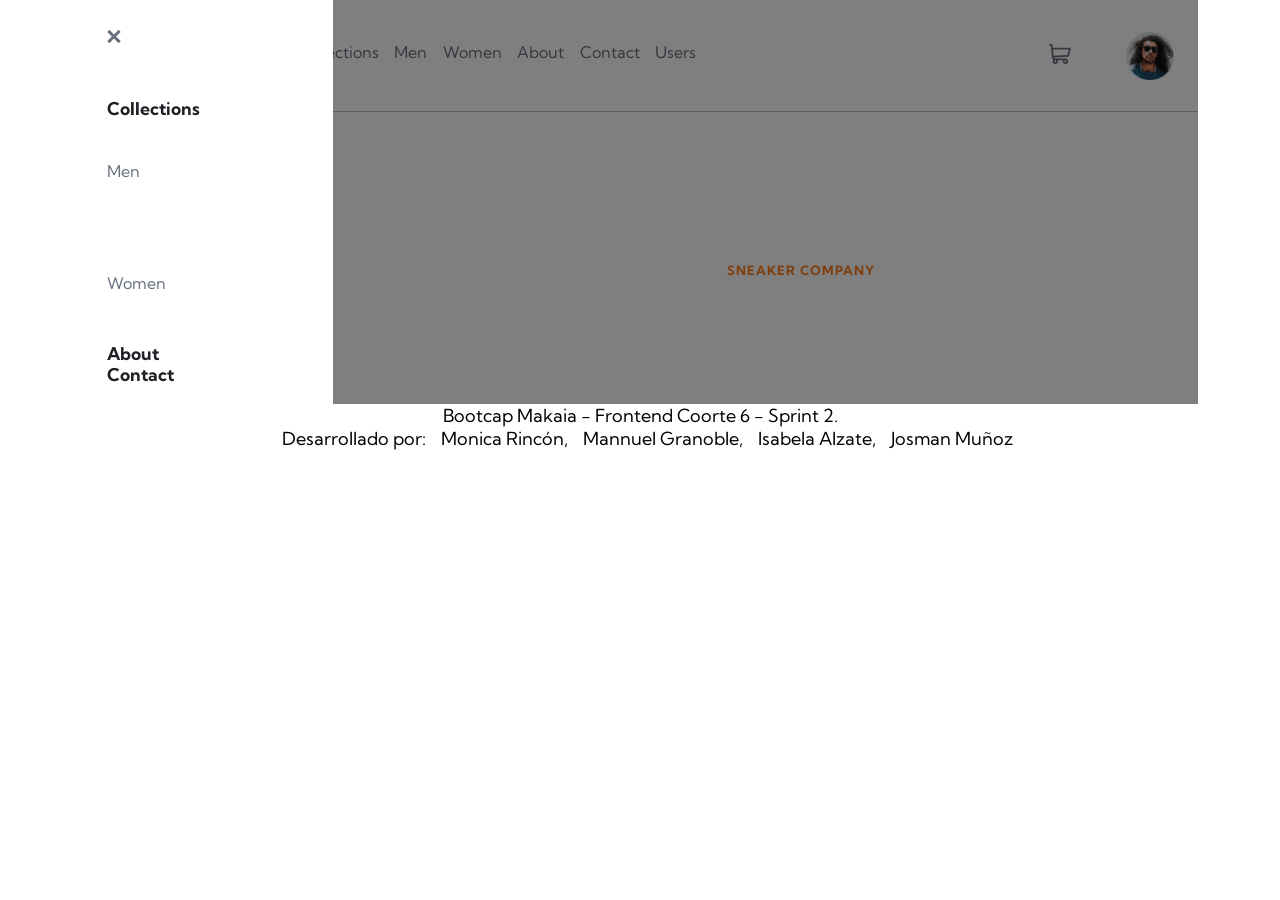
<file: detalles.html>
<!DOCTYPE html>
<html lang="en">
<head>
  <meta charset="UTF-8">
  <meta name="viewport" content="width=device-width, initial-scale=1.0"> 

  <link rel="icon" type="image/png" sizes="32x32" href="./images/favicon-32x32.png">
  
  <title>E-commerce - Sprint 2</title>
  <link rel="stylesheet" href="./main.css">
</head>
<body>
  
  <main class="main-container">
    <header class="header">
      <div class="header__navigation">
        <img class="header__menu" src="./images/icon-menu.svg" alt="menu icon">
        <img class="header__logo" src="./images/logo.svg" alt="logo">
        <!--Navbar version normal-->
        <nav class="navbar">
          <ul class="navbar__items">
            <li><a class="navbar__link" href="index.html">Collections</a></li>
            <li><a class="navbar__link" href="index.html?param1=hombre" >Men</a></li>
            <li><a class="navbar__link" href="index.html?param1=mujer" >Women</a></li>
            <li><a class="navbar__link" href="#">About</a></li>
            <li><a class="navbar__link" href="#">Contact</a></li>
            <li><a href="usuarios.html" class="navbar__link" href="#">Users</a></li>
          </ul>
        </nav>
        <!--Fin Navbar version normal-->
      </div>
      
      <!--navBar version movil -->
      <div class="modal-navbar__background">
        <nav class="modal-navbar">
          <img class="modal-navbar__close-icon" src="./images/icon-close.svg" alt="" srcset="">
          <ul class="modal-navbar__items">
            <li><a class="modal-navbar__link" href="#">Collections</a></li>
            <li><a class="navbar__link" href="index.html?param1=hombre" >Men</a></li>
            <li><a class="navbar__link" href="index.html?param1=mujer" >Women</a></li>
            <li><a class="modal-navbar__link" href="#">About</a></li>
            <li><a class="modal-navbar__link" href="#">Contact</a></li>
          </ul>
        </nav>
      </div>
      <!--Fin navBar version movil -->

      <!--contenedor carrito de compras y usuario -->
      <div class="header__cart-user">
        <div class="header__cart">
          <div class="header__cart--notification">0</div>
          <img src="./images/icon-cart.svg" alt="">
        </div>
        <img class="header__user" src="./images/image-avatar.png" alt="">
      </div>
      <!--fin contenedor carrito de compras y usuario -->
    </header>

    <section class="content">
      <article >
        <div id="carrusel" class="gallery">
         <!--Este es el contenedor de las 4 imagenes pequeñas que se ven en la parte inferior-->
        </div>
      </article>

      <article  class="details">
        <div id="details">
          <h2 class="details__company">Sneaker Company</h2>
        </div>
        
      </article>
    </section>

    <!-- Carrito de compras -->
    <div class="cart-modal">
      <p class="cart-modal__title">Cart</p>
      <div class="cart-modal__chekout-container">
        <div class="cart-modal__details-container">
          <img class="cart-modal__image" src="./images/image-product-1-thumbnail.jpg" alt="">
          <div>
            <p class="cart-modal__product">Autumn Limited Edition...</p>
            <p class="cart-modal__price">$125 x3 <span>$375.00</span> </p>
          </div>
          <img class="cart-modal__delete" src="./images/icon-delete.svg" alt="delete">
        </div>
        <button type="button" class="cart-modal__chekount"  >Checkout</button>
      </div>
    </div>
    <!-- Fin Carrito de compras -->

    
  </main>
  
  <footer class="attribution">
    Bootcap Makaia - Frontend Coorte 6 - Sprint 2. <br>
    <ul class="attribution-nombres">
      <li><a class="attribution-nombre" href="#">Desarrollado por:</a></li>
      <li><a class="attribution-nombre" href="#">Monica Rincón,</a></li>
      <li><a class="attribution-nombre" href="#">Mannuel Granoble,</a></li>
      <li><a class="attribution-nombre" href="#">Isabela Alzate, </a></li>
      <li><a class="attribution-nombre" href="#">Josman Muñoz</a></li>
    </ul>
        
  </footer>

  <!-- Galeri con zoom -->
  <div class="modal-gallery__background">
    <article class="modal-gallery">
      <div class="modal-gallery__close-container">
        <img class="modal-gallery__close" src="./images/icon-close.svg" alt="icon close">
      </div>
      <div class="modal-gallery__image-container">
        <img class="modal-gallery__previus" src="./images/icon-previous.svg" alt="previus">
        <img class="modal-gallery__next" src="./images/icon-next.svg" alt="next">
      </div>
      <div id="cont-img-zoom" class="modal-gallery__thumnails">

      </div>
    </article>
  </div>
  <!-- Galeri con zoom -->

  <script type="module" src="./main.js"></script>
</body>
</html>
</file>
<file: main.css>
@charset "UTF-8";
/*Importacion del nuevo tipo de letra*/
@import url("https://fonts.googleapis.com/css2?family=Kumbh+Sans:wght@400;700&display=swap");
/*Variables de Colores*/
/*Fondo negro clarito*/
/*Variable del tipo de letra*/
* {
  margin: 0;
  padding: 0;
  box-sizing: border-box;
}

body {
  /*Implementar el tipo de letra que importamos, a traves de la variable que lo contiene*/
  font-family: "Kumbh Sans", sans-serif;
}

.attribution {
  font-size: 18px;
  text-align: center;
  margin: 0 0 15px 0;
}
.attribution-nombres {
  display: flex;
  align-items: center;
  justify-content: center;
  list-style: none;
}
.attribution-nombre {
  margin-left: 15px;
  text-decoration: none;
  color: black;
}
.attribution-nombre:hover {
  color: hsl(26, 100%, 55%);
}

.header {
  display: flex;
  align-items: center;
  justify-content: space-between;
  height: 68px;
  padding: 0 24px;
  /*Menu hamburguesa del menu movil*/
  /*Contener del carrito de compras, la notificación del carrito y la imagen del usuario*/
  /*Contenedor carrito de compras*/
  /*Contenedor usuario*/
}
@media (min-width: 1115px) {
  .header {
    height: 112px;
    border-bottom: 1px solid hsl(220, 14%, 75%);
  }
}
.header__navigation {
  width: 175px;
  height: 100%;
  display: flex;
  align-items: center;
  justify-content: space-between;
}
@media (min-width: 1115px) {
  .header__navigation {
    width: 590px;
  }
}
.header__menu:hover {
  cursor: pointer;
}
@media (min-width: 1115px) {
  .header__menu {
    display: none;
  }
}
.header__cart-user {
  display: flex;
  align-items: center;
  justify-content: space-between;
  width: 70px;
}
@media (min-width: 1115px) {
  .header__cart-user {
    width: 125px;
  }
}
.header__cart {
  position: relative;
}
.header__cart--notification {
  display: none;
  background-color: hsl(26, 100%, 55%);
  width: 15px;
  height: 12px;
  border-radius: 16px;
  position: absolute;
  top: -2px;
  right: -5px;
  font-size: 0.6em;
  text-align: center;
  color: hsl(0, 0%, 100%);
}
.header__cart:hover {
  cursor: pointer;
  content: url("../images/icon-cart-orange.svg");
}
.header__user {
  width: 24px;
}
@media (min-width: 1115px) {
  .header__user {
    width: 48px;
  }
}
.header__user:hover {
  cursor: pointer;
  border: 2px solid hsl(26, 100%, 55%);
  border-radius: 50%;
}

.navbar {
  display: none;
  width: 400px;
}
.navbar__items {
  list-style: none;
  display: flex;
  justify-content: space-between;
}
.navbar__link {
  text-decoration: none;
  color: hsl(219, 9%, 45%);
  display: block;
  height: 112px;
  padding-top: 42px;
}
.navbar__link:hover {
  border-bottom: 4px solid hsl(26, 100%, 55%);
  font-weight: bold;
  color: hsl(26, 100%, 55%);
}
@media (min-width: 1115px) {
  .navbar {
    display: block;
  }
}

/*Codigo css que se va a reutilizar durante todo el proyecto*/
.modal-navbar {
  background-color: hsl(0, 0%, 100%);
  width: 250px;
  height: 100vh;
  padding: 28px 24px;
}
.modal-navbar__background {
  background-color: hsla(0, 0%, 0%, 0.5);
  position: absolute;
  top: 0;
  left: 0;
  width: 100%;
  height: 100%;
  z-index: 1;
  overflow: hidden;
}
.modal-navbar__items {
  display: flex;
  flex-direction: column;
  justify-content: space-between;
  height: 200px;
  list-style: none;
  margin-top: 50px;
}
.modal-navbar__link {
  text-decoration: none;
  color: hsl(220, 13%, 13%);
  font-weight: 700;
  font-size: 1.1em;
}
.modal-navbar__link:hover {
  color: hsl(26, 100%, 55%);
}
.modal-navbar__close-icon:hover {
  cursor: pointer;
  content: url("../images/icon-close-orange.svg");
}

.gallery {
  /*Imagen grande del carrucel 'slider' version movil*/
  /*Botones de cambiar la imagen del slider, version movil*/
  /*Contenedor de la imagenes miniaturas del slider*/
  /*Imagenes miniaturas*/
  /*Imagen grande del slider, vercion normal*/
}
.gallery__image-container {
  height: 300px;
  width: 100%;
  background-image: url("../images/image-product-1.jpg");
  background-position-y: -35px;
  background-size: cover;
}
.gallery__previus {
  background-color: hsl(0, 0%, 100%);
  width: 40px;
  height: 40px;
  padding: 12px;
  border-radius: 50%;
  position: absolute;
  top: 170px;
  left: 15px;
}
.gallery__previus:hover {
  cursor: pointer;
}
@media (min-width: 1115px) {
  .gallery__previus {
    display: none;
  }
}
.gallery__next {
  background-color: hsl(0, 0%, 100%);
  width: 40px;
  height: 40px;
  padding: 12px;
  border-radius: 50%;
  position: absolute;
  top: 170px;
  left: 320px;
}
.gallery__next:hover {
  cursor: pointer;
}
@media (min-width: 1115px) {
  .gallery__next {
    display: none;
  }
}
.gallery__thumnails {
  display: none;
}
@media (min-width: 1115px) {
  .gallery__thumnails {
    display: flex;
    justify-content: space-between;
  }
}
.gallery__thumnail {
  width: 90px;
  border-radius: 16px;
}
.gallery__thumnail:hover {
  cursor: pointer;
  border: 2px solid hsl(26, 100%, 55%);
}
@media (min-width: 1115px) {
  .gallery {
    width: 446px;
    cursor: pointer;
  }
  .gallery__image-container {
    background-position-y: 0;
    border-radius: 16px;
    height: 446px;
    margin-bottom: 32px;
  }
}

.details {
  padding: 24px;
  /*titulo naranja*/
  /*Titulo principal*/
  /*Descripcion del producto*/
  /*Contenedor de los precios*/
  /*Precio actual*/
  /*Descuento del producto*/
  /*Precio viejo y tachado*/
  /*Boton de añadir al carrito de compras*/
  /*Version pantalla normal*/
}
.details__company {
  color: hsl(26, 100%, 55%);
  text-transform: uppercase;
  font-size: 0.8em;
  letter-spacing: 1px;
  margin-bottom: 12px;
}
.details__title {
  font-size: 1.7em;
  margin-bottom: 16px;
}
.details__description {
  font-size: 0.94em;
  color: hsl(219, 9%, 45%);
  line-height: 24px;
  margin-bottom: 24px;
}
.details__prices {
  display: flex;
  justify-content: space-between;
  margin-bottom: 24px;
  align-items: center;
}
.details__now {
  font-size: 1.8em;
  font-weight: 700;
  display: flex;
  align-items: center;
  gap: 18px;
}
.details__discount {
  font-size: 0.5em;
  background-color: hsl(25, 100%, 94%);
  color: hsl(26, 100%, 55%);
  padding: 4px;
  border: 4px;
}
.details__before {
  font-weight: 700;
  color: hsl(219, 9%, 45%);
  text-decoration: line-through;
}
.details__button {
  background-color: hsl(26, 100%, 55%);
  width: 100%;
  height: 57px;
  border-radius: 8px;
  border: none;
  color: hsl(0, 0%, 100%);
  font-size: 0.9em;
  font-weight: 700;
  display: flex;
  align-items: center;
  justify-content: center;
  gap: 16px;
}
.details__button:hover {
  cursor: pointer;
  opacity: 0.5;
}
@media (min-width: 1115px) {
  .details {
    width: 446px;
    padding-top: 60px;
    /*Titulo principal*/
    /*Descripcion del producto*/
    /*Contenedor del precio del producto*/
    /*Contenedopr de la cantidad del producto*/
  }
  .details__title {
    font-size: 2.7em;
    margin-bottom: 48px;
  }
  .details__description {
    font-size: 0.9em;
    margin-bottom: 37px;
  }
  .details__prices {
    flex-direction: column;
    align-items: flex-start;
  }
  .details__product-quantity {
    display: flex;
    gap: 32px;
  }
}

.input {
  height: 57px;
  display: flex;
  justify-content: space-between;
  background-color: hsl(223, 64%, 98%);
  /*Botones de menos, mas y donde modificar la cantidad de productos */
}
.input__minus {
  width: 25px;
  height: 100%;
  padding: 24px 5px;
}
.input__minus:hover {
  cursor: pointer;
}
.input__number {
  width: 100%;
  border: none;
  background-color: hsl(223, 64%, 98%);
  font-size: 1.2em;
  font-weight: 700;
  font-family: "Kumbh Sans", sans-serif;
  text-align: center;
  outline: none;
}
.input__plus {
  width: 25px;
  height: 100%;
  padding: 19px 3px;
}
.input__plus:hover {
  cursor: pointer;
}

.cart-modal {
  display: none;
  width: 360px;
  height: 260px;
  border-radius: 8px;
  box-shadow: 3px 3px 10px;
  position: absolute;
  top: 75px;
  right: 6px;
  background-color: hsl(0, 0%, 100%);
}
.cart-modal__title {
  font-weight: 700;
  padding: 24px;
  border-bottom: 1px solid hsl(220, 14%, 75%);
}
.cart-modal__chekout-container {
  padding: 24px;
}
.cart-modal__details-container {
  display: flex;
  align-items: center;
  justify-content: space-between;
  margin-bottom: 24px;
  color: hsl(219, 9%, 45%);
}
.cart-modal__image {
  width: 50px;
  border-radius: 4px;
}
.cart-modal__price span {
  color: hsl(0, 0%, 0%);
  font-weight: 700;
}
.cart-modal__delete:hover {
  cursor: pointer;
}
.cart-modal__chekount {
  background-color: hsl(26, 100%, 55%);
  width: 100%;
  height: 57px;
  border-radius: 8px;
  border: none;
  color: hsl(0, 0%, 100%);
  font-size: 0.9em;
  font-weight: 700;
  display: flex;
  align-items: center;
  justify-content: center;
  gap: 16px;
}
.cart-modal__chekount:hover {
  cursor: pointer;
  opacity: 0.5;
}

.modal-gallery {
  /*Imagen cuando se da click en el slider principal se zoom*/
  width: 550px;
  /*Boton cerrar el zoom del slider*/
  /*Imagen del slider principal del zoom*/
  /*Contenedor de las imagenes en minuatura del slider con zoom*/
  /*imagenes en minuatura del slider con zoom*/
  /*Botones para cambiar la imagen del slider con zoom*/
}
.modal-gallery__background {
  background-color: hsla(0, 0%, 0%, 0.5);
  position: absolute;
  top: 0;
  left: 0;
  width: 100%;
  height: 100%;
  z-index: 1;
  overflow: hidden;
  display: none;
  place-content: center;
}
.modal-gallery__close-container {
  text-align: right;
  height: 30px;
}
.modal-gallery__close {
  width: 16px;
}
.modal-gallery__close:hover {
  cursor: pointer;
  content: url("../images/icon-close-orange.svg");
}
.modal-gallery__image-container {
  background-image: url("../images/image-product-1.jpg");
  height: 446px;
  background-size: cover;
  border-radius: 16px;
  margin-bottom: 32px;
  position: relative;
}
.modal-gallery__thumnails {
  display: flex;
  justify-content: space-between;
  width: 450px;
  margin: auto;
}
.modal-gallery__thumnail {
  width: 90px;
  border-radius: 16px;
}
.modal-gallery__thumnail:hover {
  cursor: pointer;
  border: 2px solid hsl(26, 100%, 55%);
}
.modal-gallery__previus {
  background-color: hsl(0, 0%, 100%);
  width: 40px;
  height: 40px;
  padding: 12px;
  border-radius: 50%;
  position: absolute;
  top: 190px;
  left: -15px;
}
.modal-gallery__previus:hover {
  cursor: pointer;
}
@media (min-width: 1115px) {
  .modal-gallery__previus {
    display: block;
  }
}
.modal-gallery__next {
  background-color: hsl(0, 0%, 100%);
  width: 40px;
  height: 40px;
  padding: 12px;
  border-radius: 50%;
  position: absolute;
  top: 190px;
  left: 520px;
}
.modal-gallery__next:hover {
  cursor: pointer;
}
@media (min-width: 1115px) {
  .modal-gallery__next {
    display: block;
  }
}

.form-container {
  width: 100%;
  height: 550px;
  display: grid;
  justify-items: center;
}
.form-container__register-form {
  width: 350px;
  height: 350px;
  display: grid;
}
.form-container__register-form input {
  width: 100%;
  height: 45px;
  padding: 0 15px;
}

.cards-container {
  margin: 50px 0;
  width: 100%;
  height: 100%;
  display: flex;
  flex-wrap: wrap;
  gap: 20px;
}
.cards-container__card {
  width: 250px;
  height: 150px;
  padding: 15px;
  border: 1px solid;
  border-radius: 15px;
  display: grid;
}

.modal-form-container {
  width: 450px;
  height: 550px;
  display: grid;
  justify-items: center;
  align-items: center;
  background-color: hsl(0, 0%, 100%);
  border-radius: 20px;
  position: relative;
}
.modal-form-container__background {
  background-color: hsla(0, 0%, 0%, 0.5);
  position: absolute;
  top: 0;
  left: 0;
  width: 100%;
  height: 100%;
  z-index: 1;
  overflow: hidden;
  display: none;
  place-content: center;
}
.modal-form-container__close {
  cursor: pointer;
  position: absolute;
  top: 20px;
  right: 20px;
}
.modal-form-container__register-form {
  width: 350px;
  height: 350px;
  display: grid;
}
.modal-form-container__register-form input {
  width: 100%;
  height: 45px;
  padding: 0 15px;
}

.modal-delete-container {
  width: 350px;
  height: 250px;
  display: grid;
  justify-items: center;
  align-items: center;
  background-color: hsl(0, 0%, 100%);
  border-radius: 20px;
  padding: 40px;
}
.modal-delete-container__background {
  background-color: hsla(0, 0%, 0%, 0.5);
  position: absolute;
  top: 0;
  left: 0;
  width: 100%;
  height: 100%;
  z-index: 1;
  overflow: hidden;
  display: none;
  place-content: center;
}
.modal-delete-container__button-container {
  width: 100%;
  display: flex;
  justify-content: space-between;
}

.main-container {
  width: 375px;
  margin: auto;
  position: relative;
}
@media (min-width: 1115px) {
  .main-container {
    width: 1115px;
  }
}

@media (min-width: 1115px) {
  .content {
    display: flex;
    padding: 90px 50px;
    gap: 124px;
  }
}

.show {
  display: block;
}

.cart-empty {
  font-weight: 700;
  color: hsla(0, 0%, 0%, 0.5);
  text-align: center;
  margin-top: 30px;
}

/*# sourceMappingURL=main.css.map */
</file>
